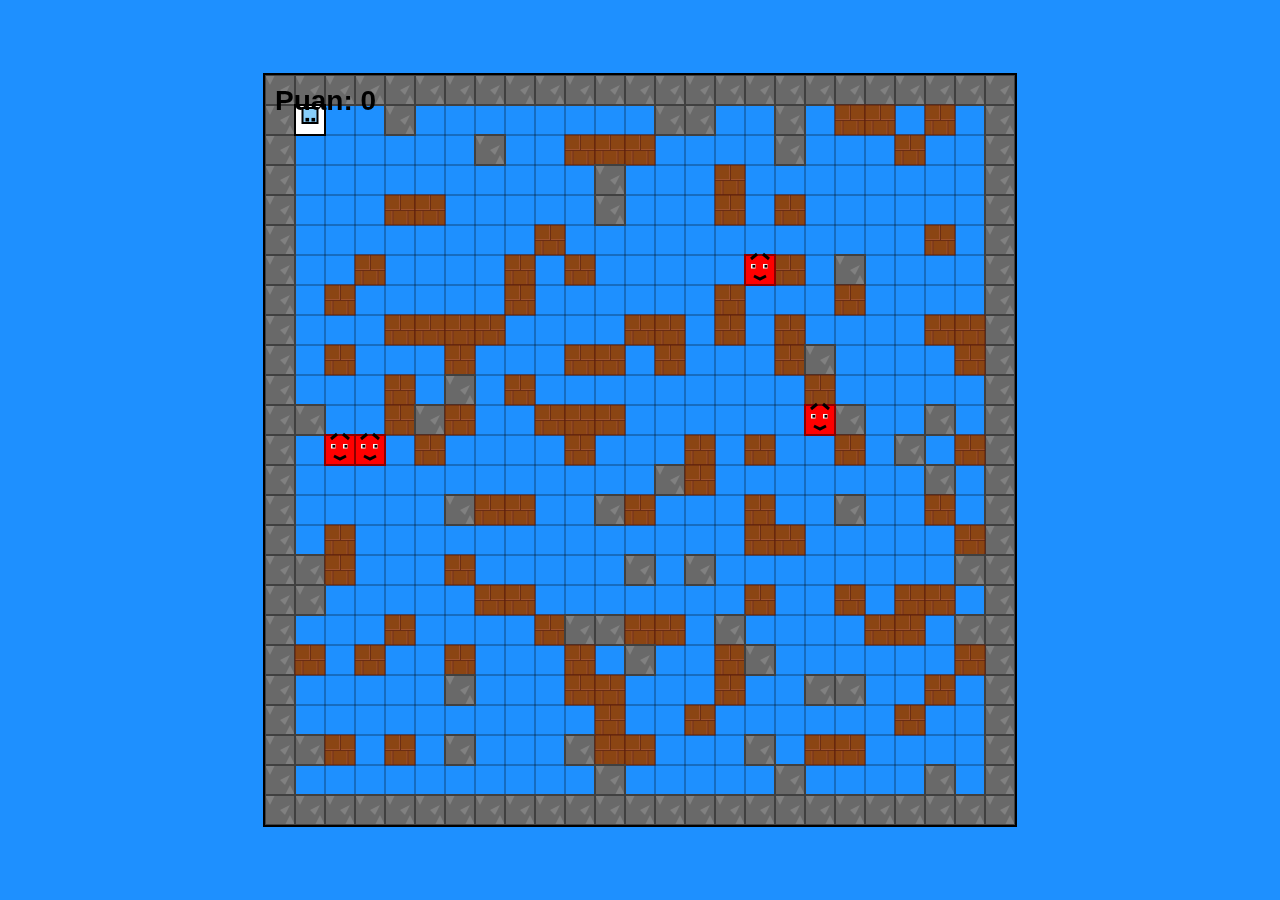
<file: Boomerman/index.html>
<!DOCTYPE html>
<html lang="en">
<head>
    <meta charset="UTF-8">
    <meta name="viewport" content="width=device-width, initial-scale=1.0">
    <title>Bomberman Game</title>
    <style>
        body {
            margin: 0;
            display: flex;
            justify-content: center;
            align-items: center;
            min-height: 100vh;
            background-color: #1E90FF; /* Oyunun temasına uygun mavi ton */
        }
        canvas {
            border: 2px solid #000;
            background-color: #1E90FF;
        }
    </style>
</head>
<body>
    <canvas id="gameCanvas" width="750" height="750"></canvas>
    <script src="game.js"></script>
</body>
</html>
</file>
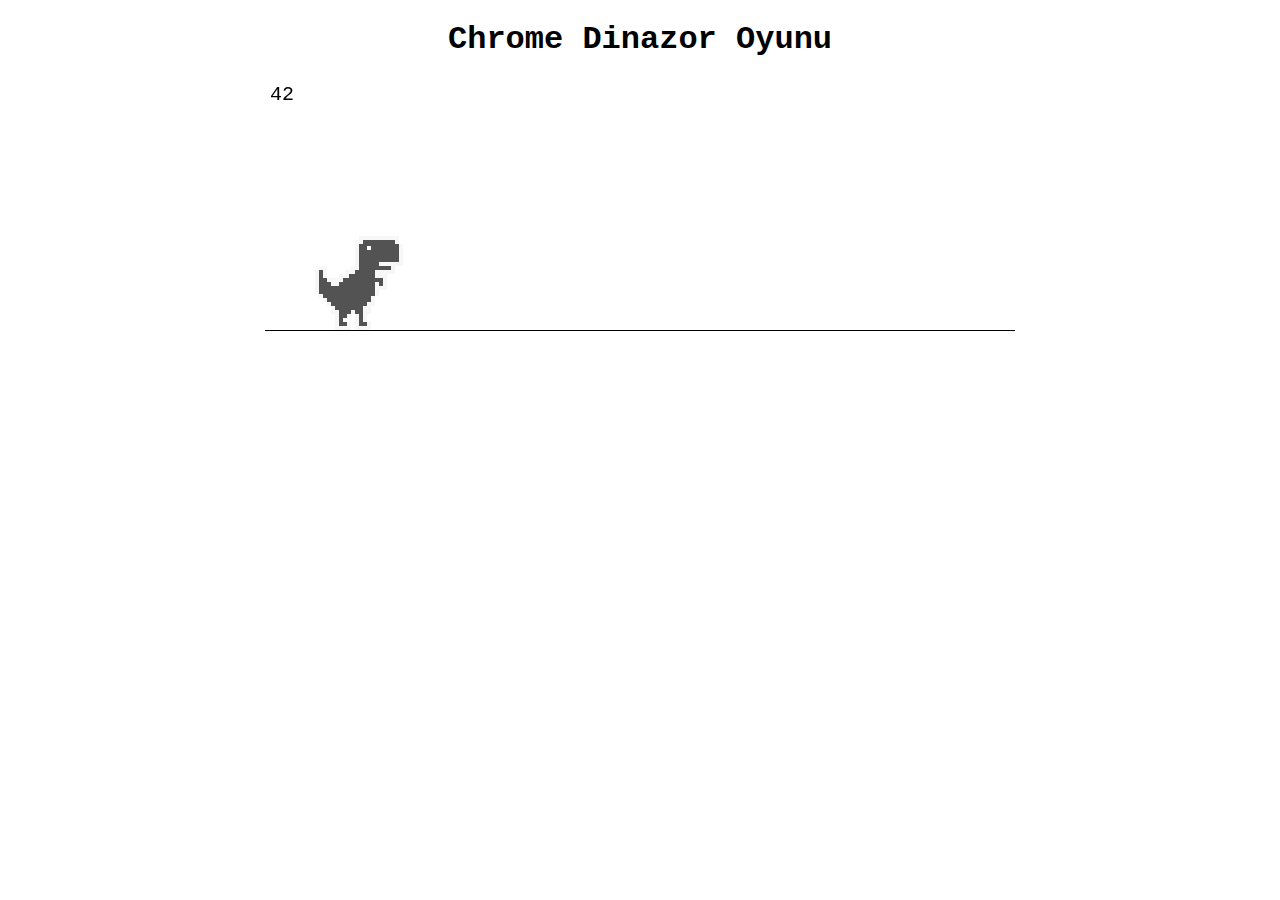
<file: Dinazor oyunu/index.html>
<!DOCTYPE html>
<html lang="en">
<head>
    <meta charset="UTF-8">
    <meta name="viewport" content="width=device-width, initial-scale=1.0">
    <title>Chrome Dinazor Oyunu</title>
    <link rel="stylesheet" href="style.css">
    <script src="kod.js"></script>
</head>
<body>
    <h1>Chrome Dinazor Oyunu</h1>
    <canvas id="board" ></canvas>
    
    
</body>
</html>
</file>
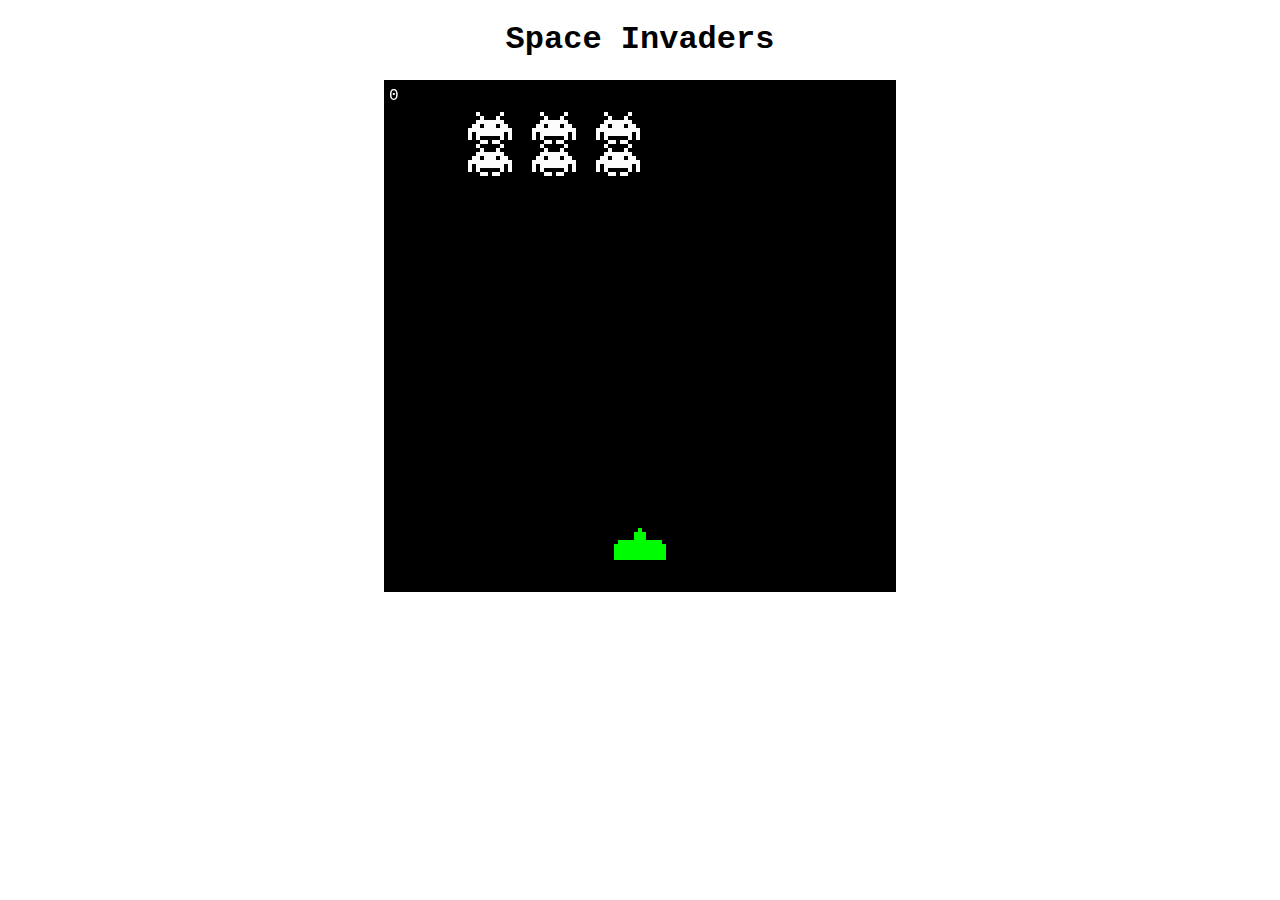
<file: Space Invaders/index.html>
<!DOCTYPE html>
<html>
    <head>
        <meta charset="UTF-8">
        <meta name="viewport", content="width=device-width, initial-scale=1.0">
        <title>Space Invaders</title>
        <link rel="stylesheet" href="style.css">
        <script src="kod.js"></script>
    </head>

    <body>
        <h1>Space Invaders</h1>
        <canvas id="board"></canvas>
    </body>
</html>
</file>
<file: Dinazor oyunu/style.css>
body{
    font-family:'Courier New', Courier, monospace;
    text-align: center;
    background-color: rgb(255, 255, 255);
}

#board {
    background-color: rgb(255, 255, 255);
    border-bottom: 1px solid rgb(0, 0, 0);
}
</file>
<file: Space Invaders/style.css>
body {
    font-family:'Courier New', Courier, monospace;
    text-align: center;
}

#board {
    background-color: black;
}
</file>
